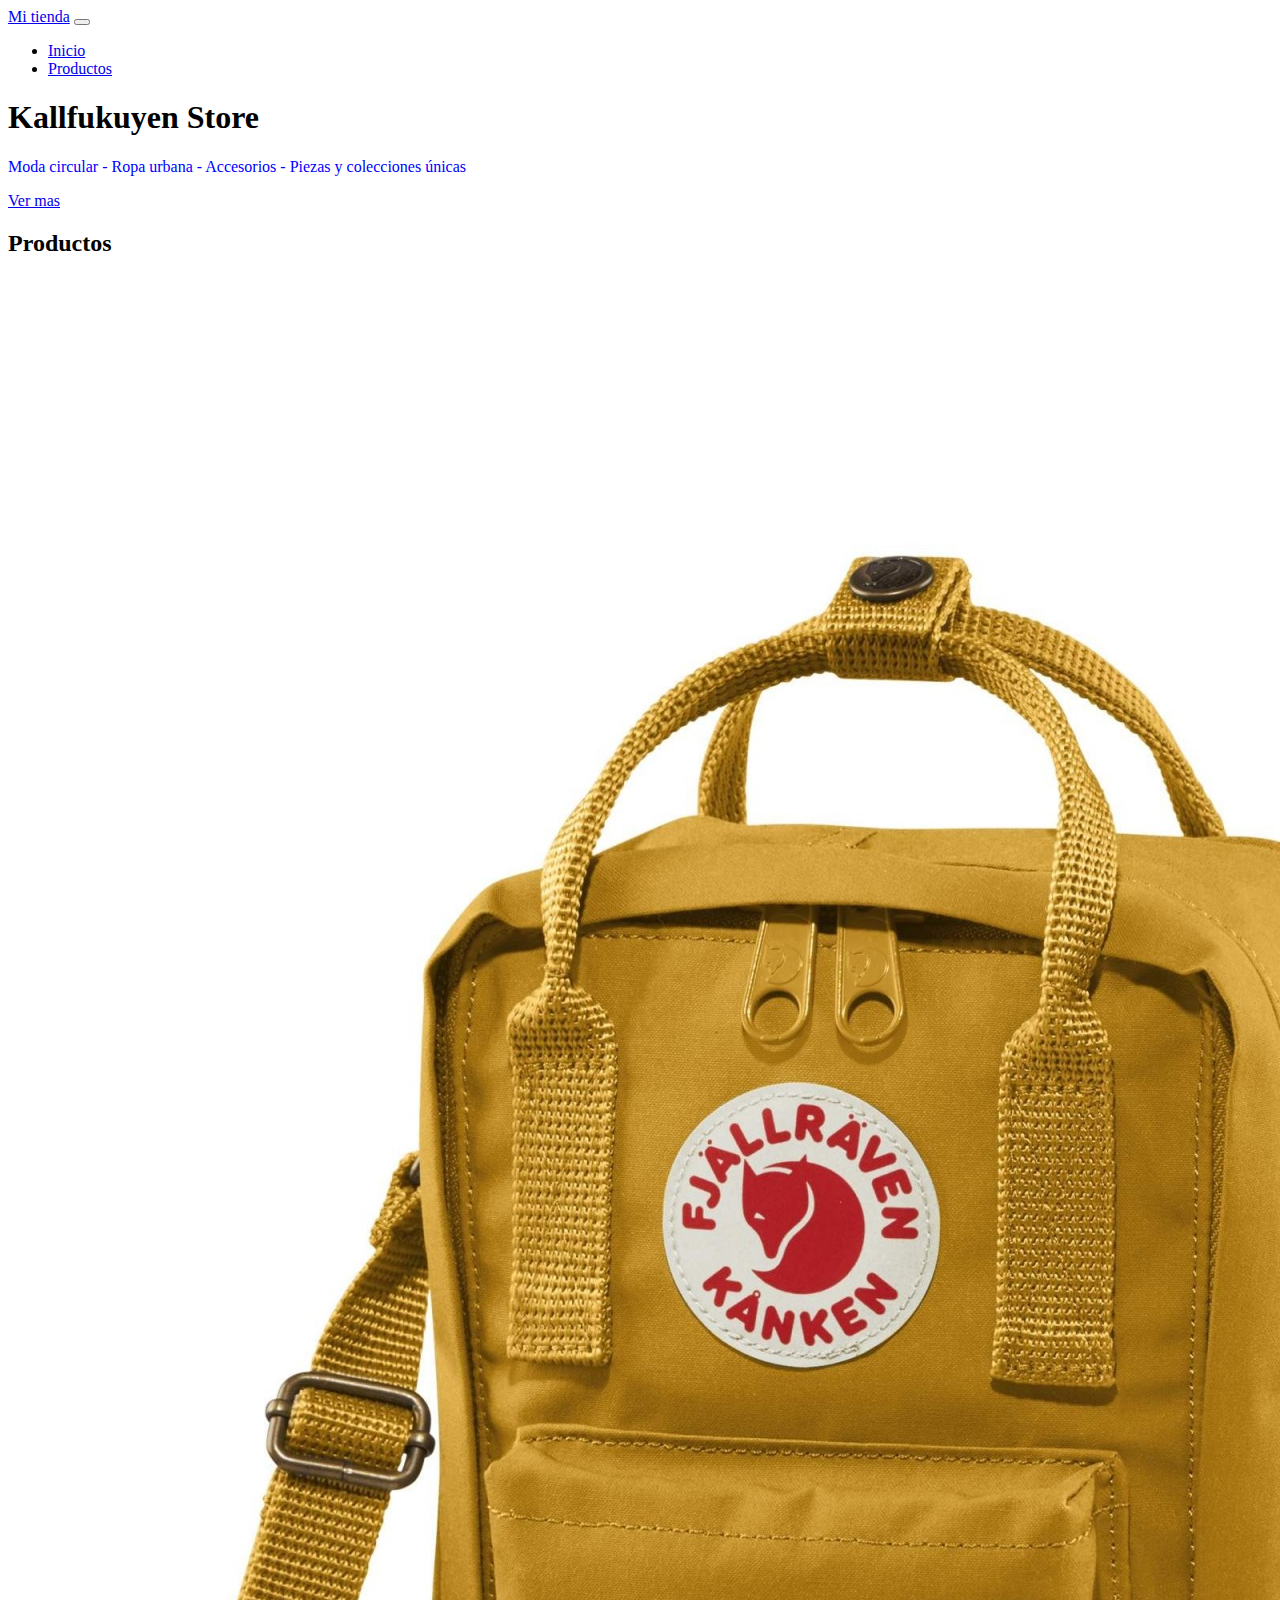
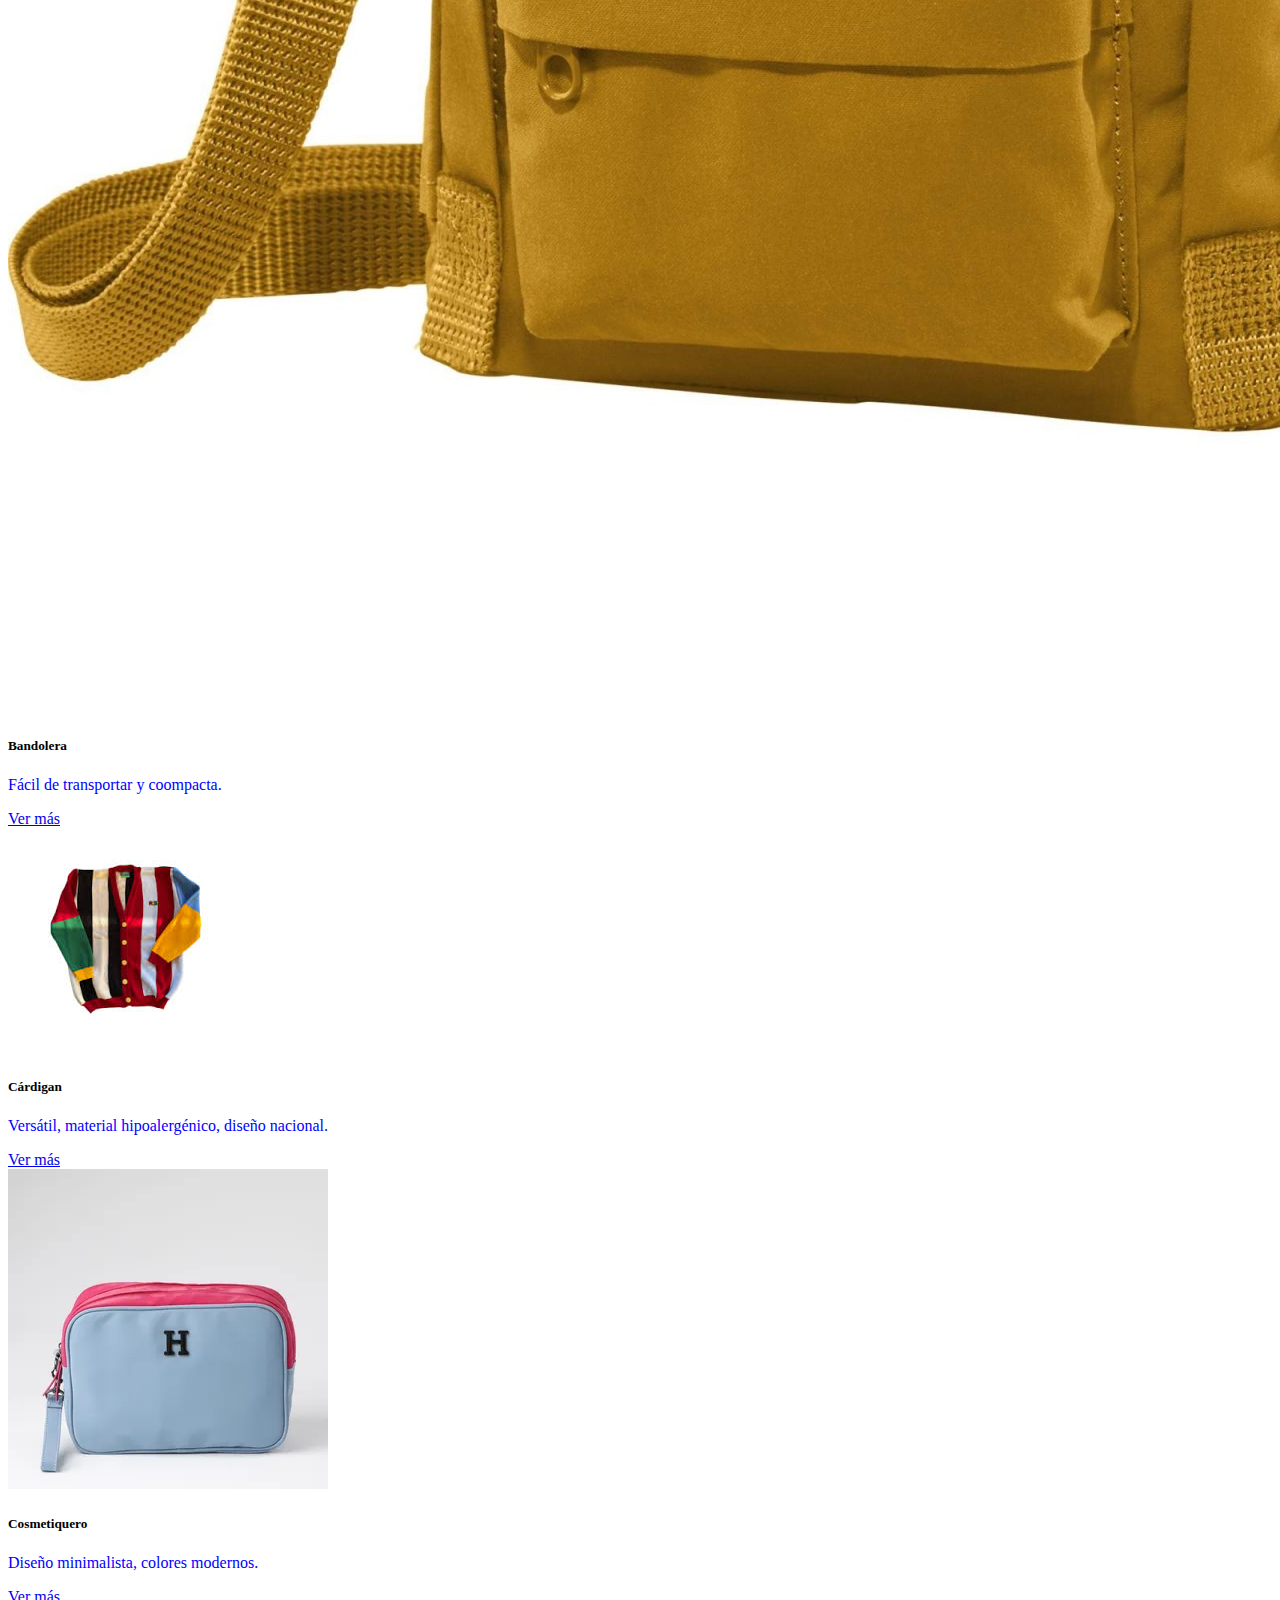
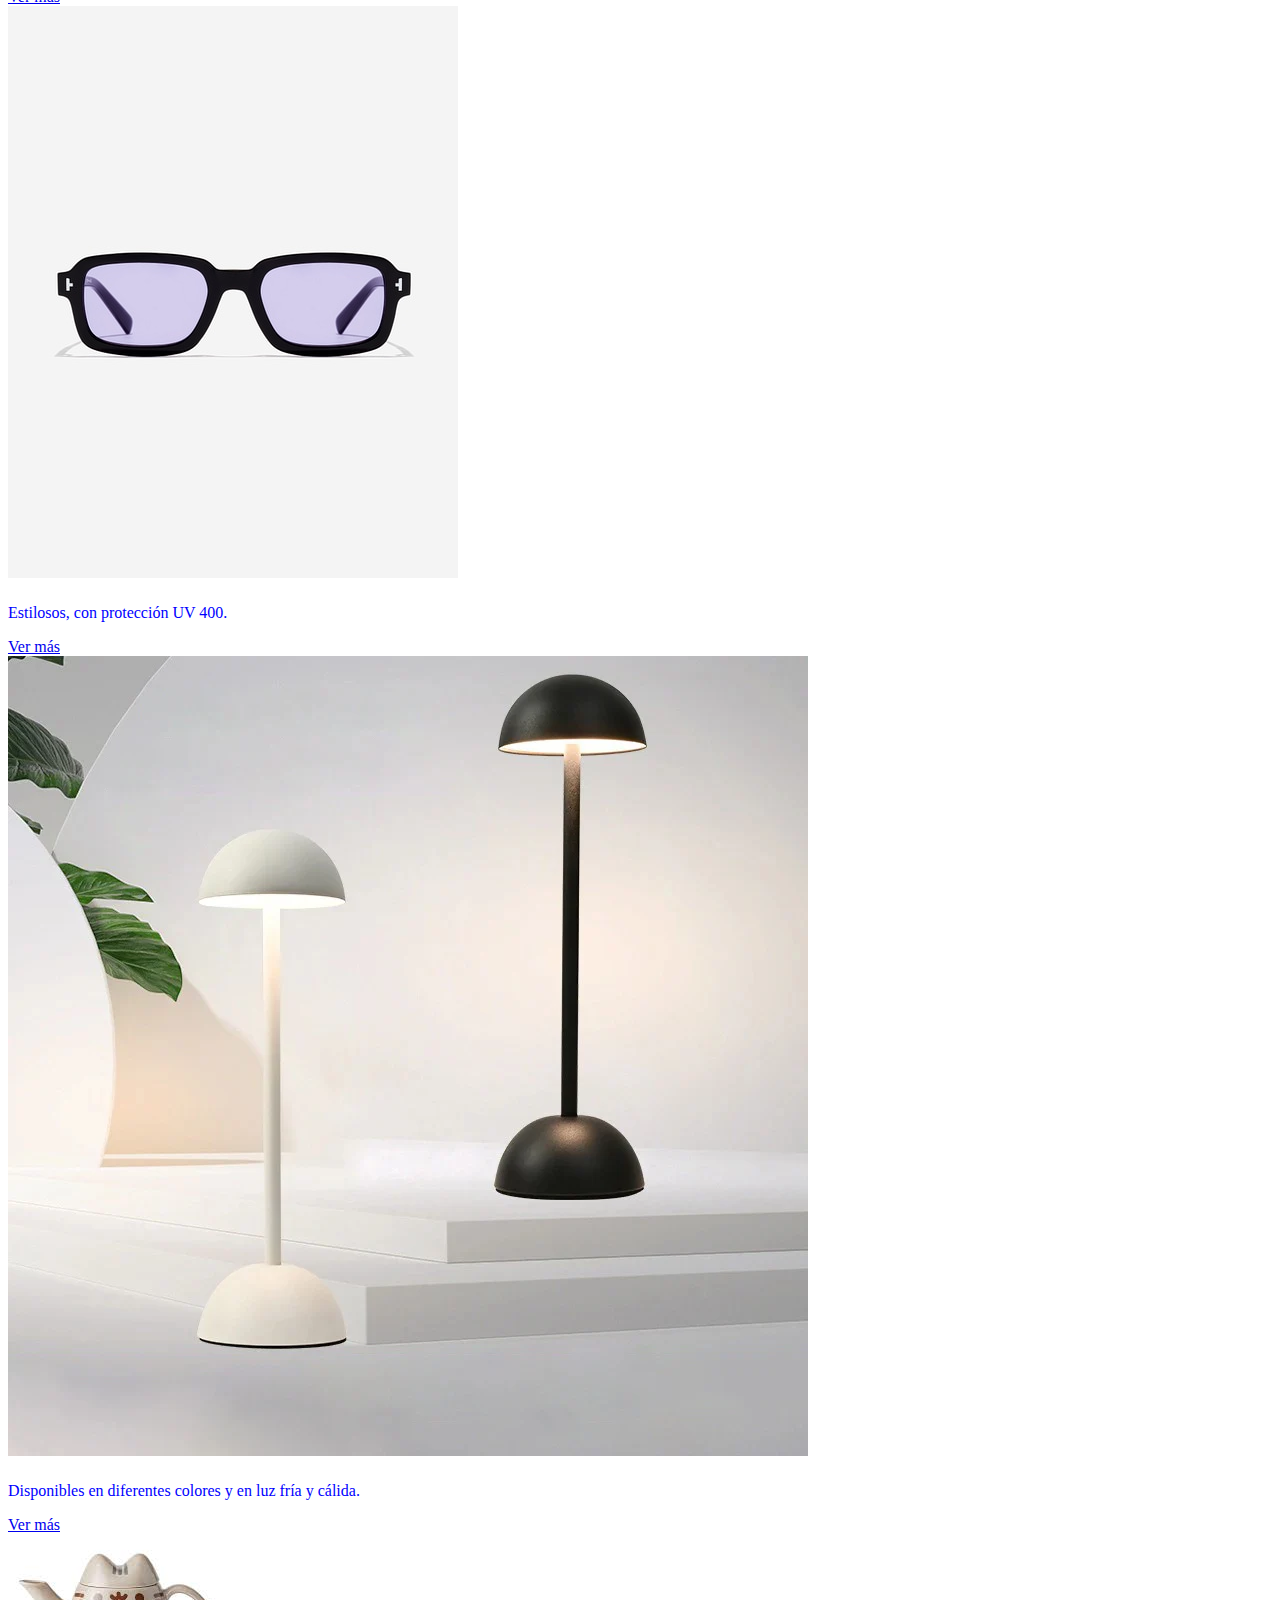
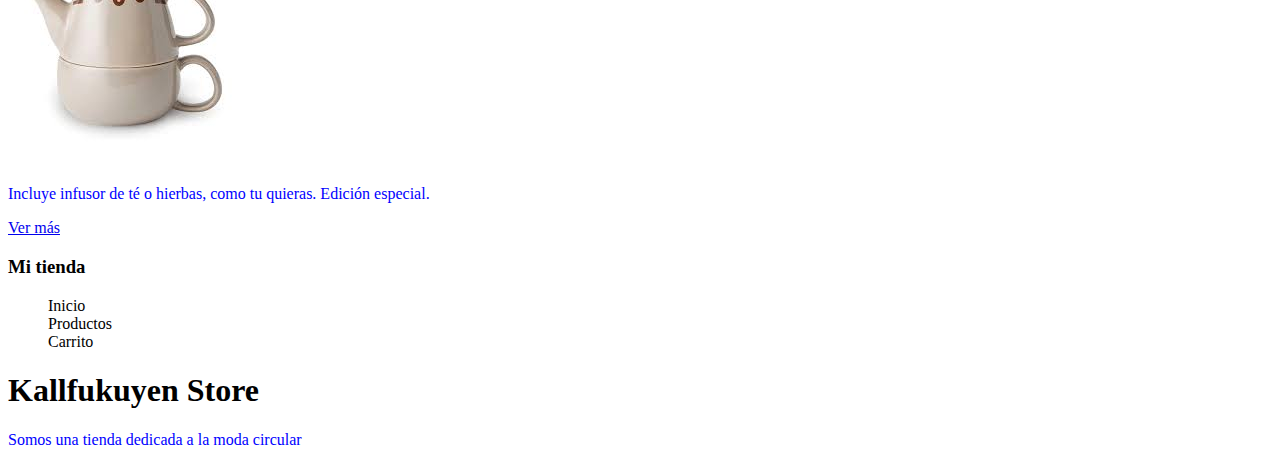
<file: ejercicio 04/index.html>
<!DOCTYPE html>
<html lang="es">

<head>
  <meta charset="UTF-8">
  <meta name="viewport" content="width=device-width, initial-scale=1.0">
  <title>Ejercicio 04</title>
  <link href="https://cdn.jsdelivr.net/npm/bootstrap@5.3.8/dist/css/bootstrap.min.css" rel="stylesheet"
    integrity="sha384-sRIl4kxILFvY47J16cr9ZwB07vP4J8+LH7qKQnuqkuIAvNWLzeN8tE5YBujZqJLB" crossorigin="anonymous">
  <link rel="stylesheet" href="./assets/css/style.css">
</head>

<body>

  <nav class="navbar navbar-expand-lg bg-body-tertiary">
    <div class="container-fluid">
      <a class="navbar-brand" href="#">Mi tienda</a>
      <button class="navbar-toggler" type="button" data-bs-toggle="collapse" data-bs-target="#navbarSupportedContent"
        aria-controls="navbarSupportedContent" aria-expanded="false" aria-label="Toggle navigation">
        <span class="navbar-toggler-icon"></span>
      </button>
      <div class="collapse navbar-collapse" id="navbarSupportedContent">
        <ul class="navbar-nav me-auto mb-2 mb-lg-0">
          <li class="nav-item">
            <a class="nav-link active" aria-current="page" href="#">Inicio</a>
          </li>
          <li class="nav-item">
            <a class="nav-link" href="./productos.html">Productos</a>
          </li>
        </ul>
    </div>
  </nav>

  <header class="container">
    <div class="row">
      <div class="col-12 col-md-6 p-5">
        <h1>Kallfukuyen Store</h1>
        <p>Moda circular - Ropa urbana - Accesorios - Piezas y colecciones únicas</p>
        <a class="btn btn-primary" href="./productos.html">Ver mas</a>
      </div>
      <div class="col-12 col-md-6"></div>
      </div>
    </div>
  </header>

  <main class="container-fluid gy-5 py-5">
    <h2 class="mb-4">Productos</h2>

    <div class="row gy-4">
      <!-- CARD 1 -->
      <div class="col-12 col-md-6 col-lg-4">
        <div class="card h-100">
          <img src="./assets/img/bandolera.jpg" class="Bandolera">
          <div class="card-body">
            <h5 class="card-tittle">Bandolera</h5>
            <p class="card-text">Fácil de transportar y coompacta.</p>
            <a href="#" class="btn-primary">Ver más</a>
          </div>
        </div>
      </div>

      <!-- CARD 2 -->
      <div class="col-12 col-md-6 col-lg-4">
        <div class="card h-100">
          <img src="./assets/img/cardigan.jpeg" class="Cárdigan">
          <div class="card-body">
            <h5 class="card-tittle">Cárdigan</h5>
            <p class="card-text">Versátil, material hipoalergénico, diseño nacional.</p>
            <a href="#" class="btn-primary">Ver más</a>
          </div>
        </div>
      </div>

      <!-- CARD 3-->
      <div class="col-12 col-md-6 col-lg-4">
        <div class="card h-100">
          <img src="./assets/img/cosmetiquero.webp" alt="Cosmetiquero">
          <div class="card-body">
            <h5 class="card-tittle">Cosmetiquero</h5>
            <p class="card-text">Diseño minimalista, colores modernos.</p>
            <a href="#" class="btn-primary">Ver más</a>
          </div>
        </div>
      </div>

      <!-- CARD 4 -->
      <div class="col-12 col-md-6 col-lg-4">
        <div class="card h-100">
          <img src="./assets/img/gafasdesol.jpg" alt="Gafas de sol">
          <div class="card-body">
            <h5 class="card-tittle"></h5>
            <p class="card-text">Estilosos, con protección UV 400.</p>
            <a href="#" card="btn-primary">Ver más</a>
          </div>
        </div>
      </div>

      <!-- CARD 5 -->
      <div class="col-12 col-md-6 col-lg-4">
        <div class="card h-100">
          <img src="./assets/img/lampara.webp" alt="Lámpara minimalista">
          <div class="card-body">
            <h5 class="card-tittle"></h5>
            <p class="card-text">Disponibles en diferentes colores y en luz fría y cálida.</p>
            <a href="#" card="btn-primary">Ver más</a>
          </div>
        </div>
      </div>

      <!-- CARD 6 -->
      <div class="col-12 col-md-6 col-lg-4">
        <div class="card h-100">
          <img src="./assets/img/taza pusheen.jpeg" alt="Taza de Pusheen">
          <div class="card-body">
            <h5 class="card-tittle"></h5>
            <p class="card-text">Incluye infusor de té o hierbas, como tu quieras. Edición especial.</p>
            <a href="#" card="btn-primary">Ver más</a>
          </div>
        </div>
      </div>

    </div>
  </main>

  <footer class="p-5 bg-secondary text-white">
    <div class="row">
      <div class="col-12 col-md-6">
        <h3>Mi tienda</h3>
        <ul class="" style="list-style-type: none;">
          <li>Inicio</li>
          <li>Productos</li>
          <li>Carrito</li>
        </ul>
      </div>
      <div class="col-12 col-md-6">
        <h1>Kallfukuyen Store</h1>
        <p>Somos una tienda dedicada a la moda circular</p>
      </div>
    </div>
  </footer>




  <script src="https://cdn.jsdelivr.net/npm/bootstrap@5.3.8/dist/js/bootstrap.min.js"
    integrity="sha384-G/EV+4j2dNv+tEPo3++6LCgdCROaejBqfUeNjuKAiuXbjrxilcCdDz6ZAVfHWe1Y"
    crossorigin="anonymous"></script>

</body>

</html>
</file>
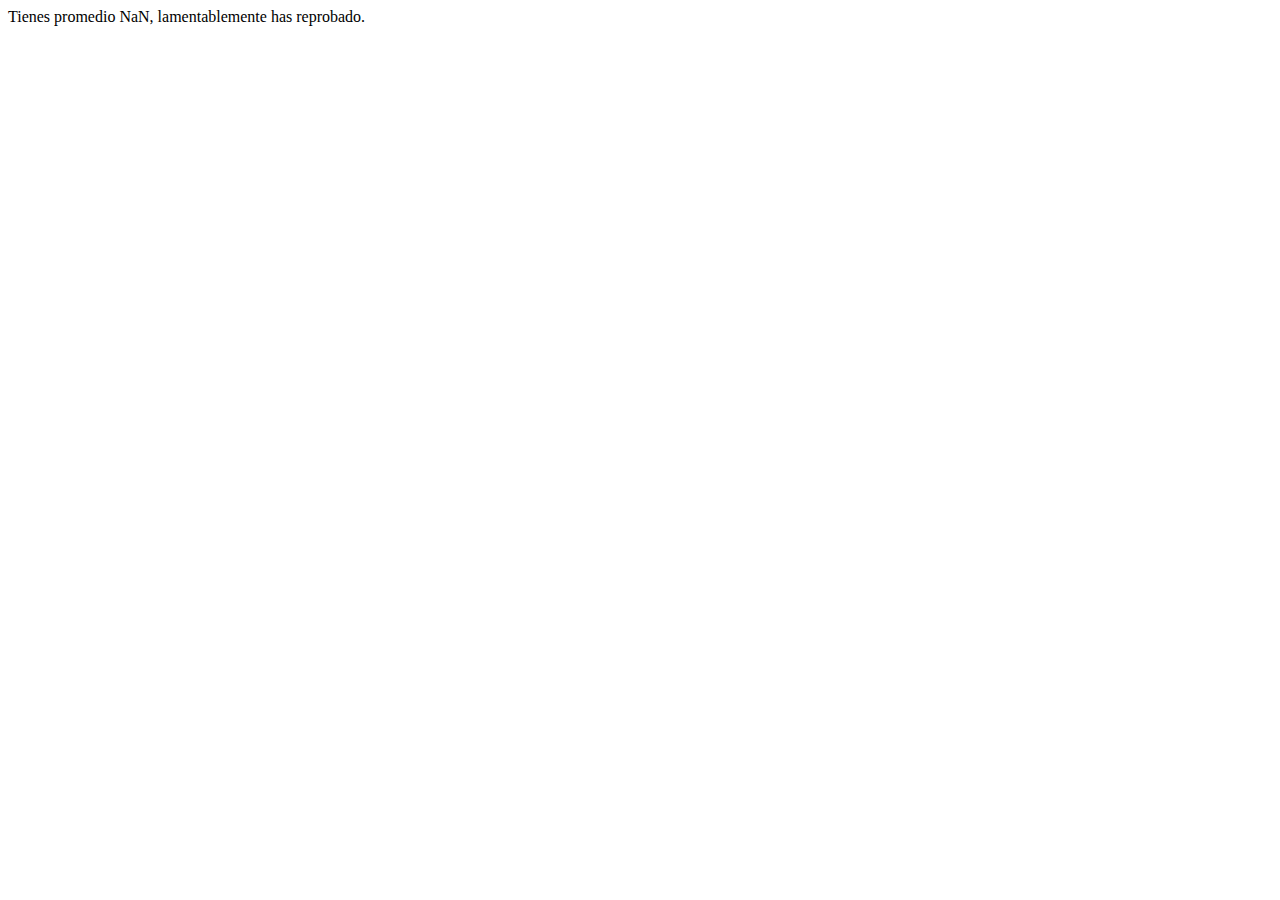
<file: M3 Ejercicio promedio/index.html>
<!DOCTYPE html>
<html lang="es">
<head>
    <meta charset="UTF-8">
    <meta name="viewport" content="width=device-width, initial-scale=1.0">
    <title>Promedio</title>
</head>
<body>
    <script src="./assets/js/app.js"></script>
</body>
</html>
</file>
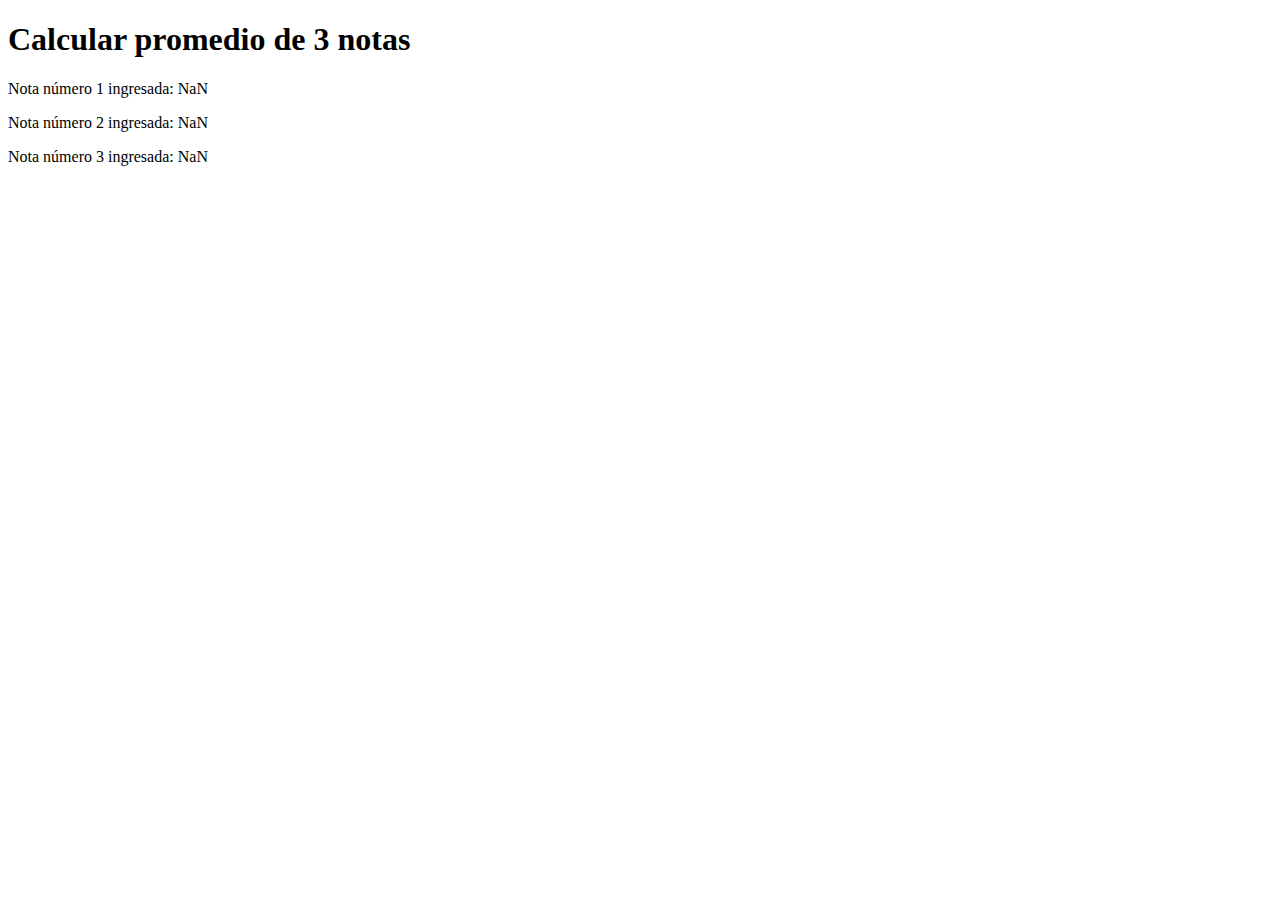
<file: M3 Promedio ponderado del curso/index.html>
<!DOCTYPE html>
<html lang="es">
<head>
    <meta charset="UTF-8">
    <meta name="viewport" content="width=device-width, initial-scale=1.0">
    <title>Promedio ponderado del curso</title>
</head>
<body>
    <div id="app"></div>
    <script src="./assets/js/app.js"></script>
</body>
</html>
</file>
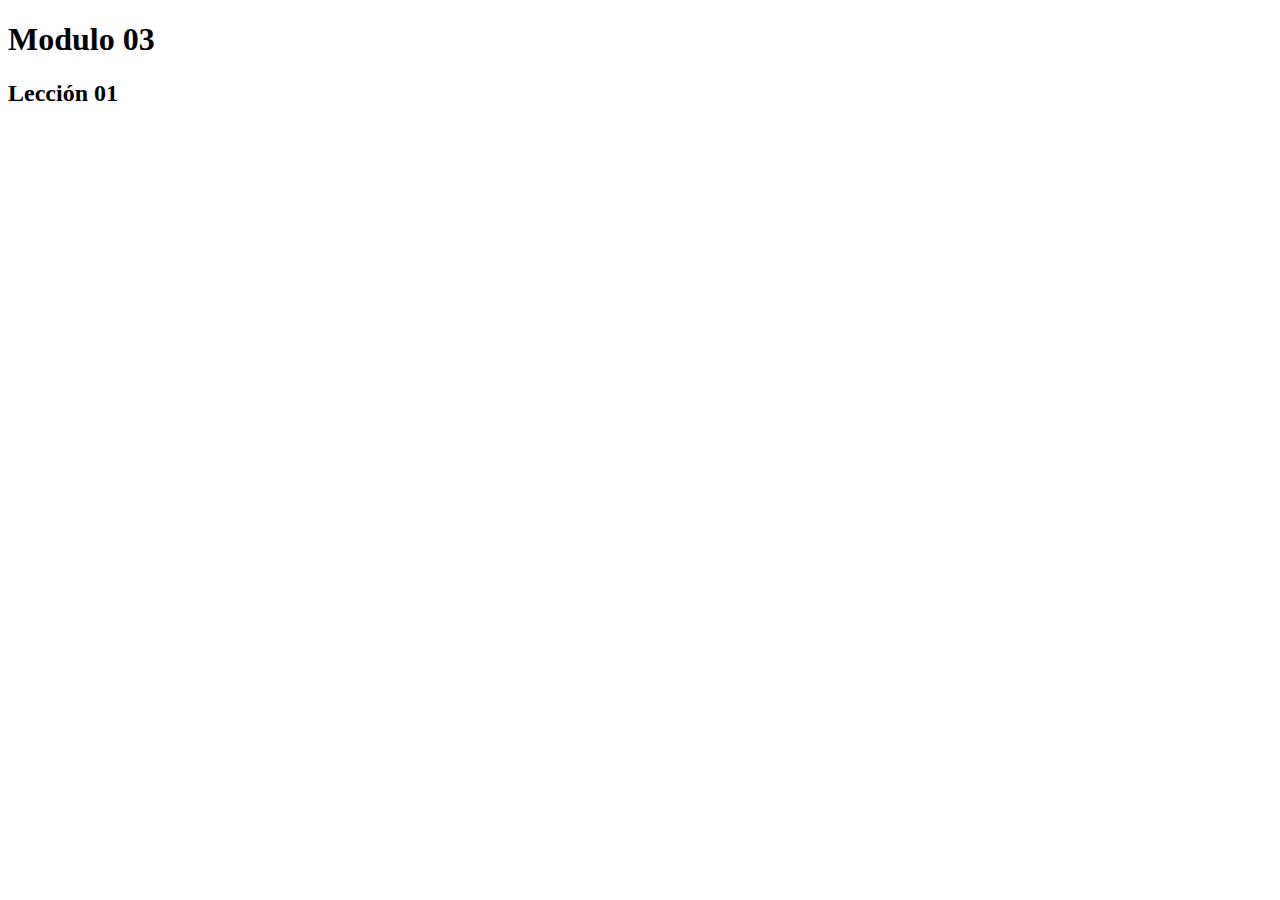
<file: Modulo 03/index.html>
<!--EP2.html-->
<!DOCTYPE html>
<html lang="es">
<head>
    <meta charset="UTF-8">
    <meta name="viewport" content="width=device-width, initial-scale=1.0">
    <title>Ejercicio práctico 2</title>
</head>
<body>
    <h1>Modulo 03</h1>
    <h2>Lección 01</h2>
    <script src="./js/app.js"></script>
</body>
</html>
</file>
<file: ejercicio 04/assets/css/style.css>
div > p{
    font-size: bold;
    color:blue;
}
p:hover{
    font-size: 20px;
    cursor: pointer;
}
input[type="text"]{
    border: 2px solid green;
}
a[href^="https://"]{
    text-decoration: none;
}

/* iniciamos por reglas o estilosgenerales*/

/*
</file>
